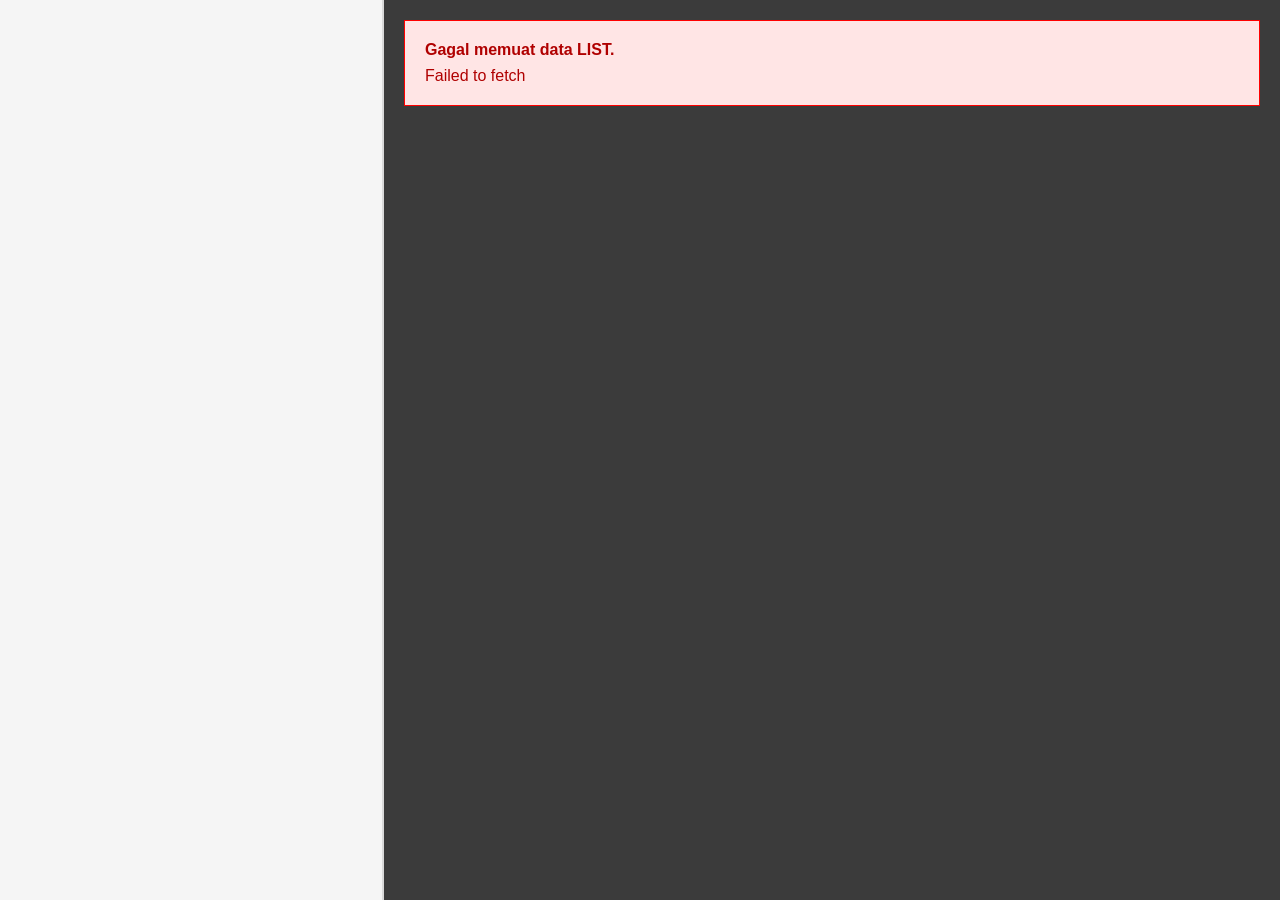
<file: index.html>
<!DOCTYPE html>
<html lang="id">

<head>

  <meta charset="UTF-8">

  <meta
    name="viewport"
    content="width=device-width, initial-scale=1.0"
  >

  <title>Dashboard Gabungan</title>

  <link
    rel="stylesheet"
    href="style.css"
  >

</head>

<body>

  <main class="dashboard">

    <!-- =========================
         VIEW 30%
    ========================== -->

    <section class="view-panel">

      <div id="loading">
        Memuat Report SPT...
      </div>

      <div
        id="error"
        style="display:none;"
      ></div>

      <div id="sheet-container"></div>

    </section>


    <!-- =========================
         LIST 70%
    ========================== -->

    <section class="list-panel">

      <div id="list-container">

        <!--
          Semua isi LIST akan dibuat
          otomatis oleh script.js
        -->

      </div>

    </section>

  </main>


  <script src="script.js"></script>

</body>

</html>
</file>
<file: style.css>
/* =========================================================
   RESET / DASAR
========================================================= */

* {
  box-sizing: border-box;
}

html,
body {
  width: 100%;
  height: 100%;

  margin: 0;
  padding: 0;

  overflow: hidden;
}

body {
  background: #f5f5f5;
  font-family: Arial, sans-serif;
}


/* =========================================================
   DASHBOARD UTAMA
========================================================= */

.dashboard {
  display: flex;

  width: 100%;
  height: 100vh;

  margin: 0;
  padding: 0;

  background: #f5f5f5;

  overflow: hidden;
}


/* =========================================================
   VIEW — 30%
========================================================= */

.view-panel {
  position: relative;

  width: 30%;
  height: 100%;

  flex: 0 0 30%;

  background: #ffffff;

  overflow: hidden;

  border-right: 2px solid #d9d9d9;
}


/* =========================================================
   LIST — 70%
========================================================= */

.list-panel {
  position: relative;

  width: 70%;
  height: 100%;

  flex: 0 0 70%;

  background: #ffffff;

  overflow: hidden;
}


/* =========================================================
   VIEW — LOADING
========================================================= */

#loading {
  position: absolute;

  inset: 0;

  display: flex;

  align-items: center;
  justify-content: center;

  background: #ffffff;

  color: #333333;

  font-family: Arial, sans-serif;

  font-size: 18px;

  font-weight: bold;

  z-index: 9999;
}


/* =========================================================
   VIEW — ERROR
========================================================= */

#error {
  position: absolute;

  top: 20px;
  left: 20px;
  right: 20px;

  margin: 0;
  padding: 15px;

  background: #ffe5e5;

  color: #b00000;

  border: 1px solid #ffb3b3;

  border-radius: 6px;

  font-family: Arial, sans-serif;

  z-index: 10000;
}


/* =========================================================
   VIEW — SHEET CONTAINER
========================================================= */

#sheet-container {
  position: relative;

  width: 100%;
  height: 100%;

  margin: 0;
  padding: 0;

  background: #f5f5f5;

  overflow: hidden;
}


/* =========================================================
   VIEW — SHEET
========================================================= */

.sheet {
  position: absolute;

  top: 0;
  left: 0;

  display: grid;

  margin: 0;
  padding: 0;

  background: #ffffff;

  transform-origin: top left;

  box-sizing: border-box;

  overflow: hidden;
}


/* =========================================================
   VIEW — CELL
========================================================= */

.cell {
  position: relative;

  min-width: 0;
  min-height: 0;

  padding: 2px 4px;

  overflow: hidden;

  white-space: pre-wrap;

  word-break: break-word;

  border: 0;

  background: #ffffff;

  font-family: Arial, sans-serif;

  font-size: 10px;

  color: #000000;

  display: flex;

  align-items: center;
}


/* =========================================================
   VIEW — CELL YANG MEMILIKI ISI
========================================================= */

.cell.has-value {
  overflow: hidden;
}


/* =========================================================
   VIEW — TEXT DALAM CELL
========================================================= */

.cell-text {
  display: block;

  width: 100%;

  min-width: 0;

  box-sizing: border-box;

  overflow: hidden;
}


/* =========================================================
   VIEW — MERGED CELL
========================================================= */

.cell.merged {
  z-index: 2;
}


/* =========================================================
   LIST — CONTAINER
========================================================= */

#list-container {
  position: relative;

  width: 100%;
  height: 100%;

  margin: 0;
  padding: 0;

  background: #3b3b3b;

  overflow: hidden;
}


/* =========================================================
   LIST — HEADER
========================================================= */

.list-header {
  position: absolute;
  top: 10px;
  left: 10px;
  right: 10px;
  height: 90px;
  padding: 10px 18px;
  background: #154d78;
  border: 1px solid #bfbfbf;
  color: white;
}


/* =========================================================
   LIST — TITLE AREA
========================================================= */

.list-title-area {
  position: absolute;

  left: 18px;
  top: 14px;
}


.list-title {
  font-size: 21px;
  font-weight: bold;
  line-height: 1.1;
  color: #f5c928;
}


.list-count {
  margin-top: 7px;

  font-size: 16px;

  color: white;
}


/* =========================================================
   LIST — TANGGAL
========================================================= */

.list-date-area {
  position: absolute;

  right: 18px;
  top: 14px;

  text-align: right;
}


.list-date {
  font-size: 16px;

  font-weight: bold;

  color: white;
}


.list-clock {
  margin-top: 4px;
  font-family: "Courier New", monospace;
  font-size: 19px;
  font-weight: bold;
  letter-spacing: 2px;
  color: #f5c928;
}


/* =========================================================
   LIST — REFRESH
========================================================= */

.refresh-button {
  position: absolute;
  left: 50%;
  bottom: 8px;
  transform: translateX(-50%);
  height: 30px;
  padding: 0 15px;
  border: 1px solid #f5c928;
  background: #154d78;
  color: #f5c928;
  font-size: 13px;
  font-weight: bold;
  cursor: pointer;
}

.refresh-button:hover {
  background: #1c5d91;
}


.refresh-button:hover {
  background: #1c5d91;
}


/* =========================================================
   LIST — AREA TABLE
========================================================= */

.list-table-wrapper {
  position: absolute;

  left: 10px;
  right: 10px;

  top: 110px;
  bottom: 10px;

  overflow-y: auto;
  overflow-x: hidden;

  background: white;

  border: 1px solid #777;
}


/* =========================================================
   LIST — SCALE BOX
========================================================= */

.list-table-scale {
  position: relative;

  display: block;

  transform-origin: top left;
}


/* =========================================================
   LIST — TABLE
========================================================= */

.reject-table {
  display: table;

  width: max-content;

  min-width: max-content;

  border-collapse: collapse;

  table-layout: fixed;

  margin: 0;
  padding: 0;

  background: white;
}


/* =========================================================
   LIST — COL
========================================================= */

.reject-table col {
  padding: 0;
  margin: 0;
}


/* =========================================================
   LIST — HEADER CELL
========================================================= */

.reject-table th {
  padding: 8px 8px;

  border: 1px solid #777;

  overflow: hidden;

  white-space: nowrap;

  line-height: 1.2;

  font-size: 16px;
  font-weight: bold;
}


/* =========================================================
   LIST — BODY CELL
========================================================= */

.reject-table td {
  padding: 8px 8px;

  border: 1px solid #999;

  overflow: hidden;

  white-space: nowrap;

  line-height: 1.2;

  font-size: 16px;
}


/* =========================================================
   LIST — LOADING
========================================================= */

.list-loading {
  position: absolute;

  inset: 0;

  display: flex;

  align-items: center;
  justify-content: center;

  color: white;

  font-size: 20px;

  font-weight: bold;
}


/* =========================================================
   LIST — ERROR
========================================================= */

.list-error {
  position: absolute;

  top: 20px;
  left: 20px;
  right: 20px;

  padding: 20px;

  background: #ffe5e5;

  border: 1px solid #ff0000;

  color: #b00000;

  font-weight: bold;
}


.error-detail {
  margin-top: 8px;

  font-weight: normal;
}


/* =========================================================
   LIST — SCROLLBAR
========================================================= */

.list-table-wrapper::-webkit-scrollbar {
  width: 8px;
}


.list-table-wrapper::-webkit-scrollbar-thumb {
  background: #999;
}


.list-table-wrapper::-webkit-scrollbar-track {
  background: #ddd;
}


/* =========================================================
   RESPONSIVE
========================================================= */

@media (min-width: 1400px) {

  .list-title {
    font-size: 25px;
  }

  .list-count {
    font-size: 16px;
  }

}


@media (max-width: 900px) {

  .view-panel {
    width: 30%;
    flex-basis: 30%;
  }

  .list-panel {
    width: 70%;
    flex-basis: 70%;
  }

  .cell {
    font-size: 9px;
  }

  .list-header {
    height: 100px;
  }

  .list-table-wrapper {
    top: 120px;
  }

  .list-title {
    font-size: 20px;
  }

  .list-count {
    font-size: 13px;
  }

  .list-date {
    font-size: 13px;
  }

  .list-clock {
    font-size: 18px;
  }

}
</file>
